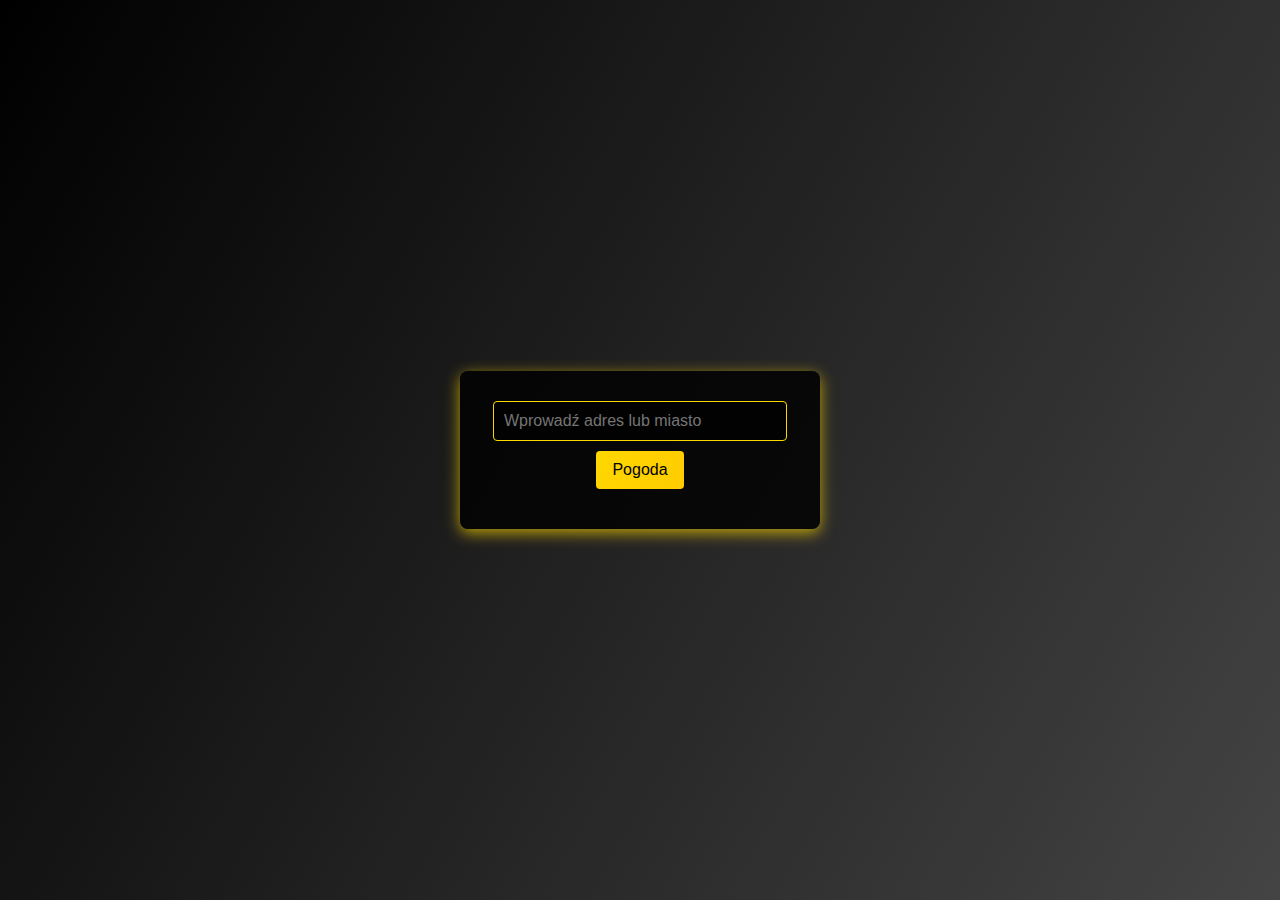
<file: lab4/index.html>
<!DOCTYPE html>
<html lang="pl">
<head>
    <meta charset="UTF-8">
    <title>LAB D - Pogoda</title>
    <link rel="stylesheet" href="style.css">
</head>
<body>
    <div id="weatherApp">
        <input type="text" id="addressInput" placeholder="Wprowadź adres lub miasto">
        <button id="weatherButton">Pogoda</button>
        <div id="weatherResults"></div>
    </div>
    <script src="app.js"></script>
</body>
</html>
</file>
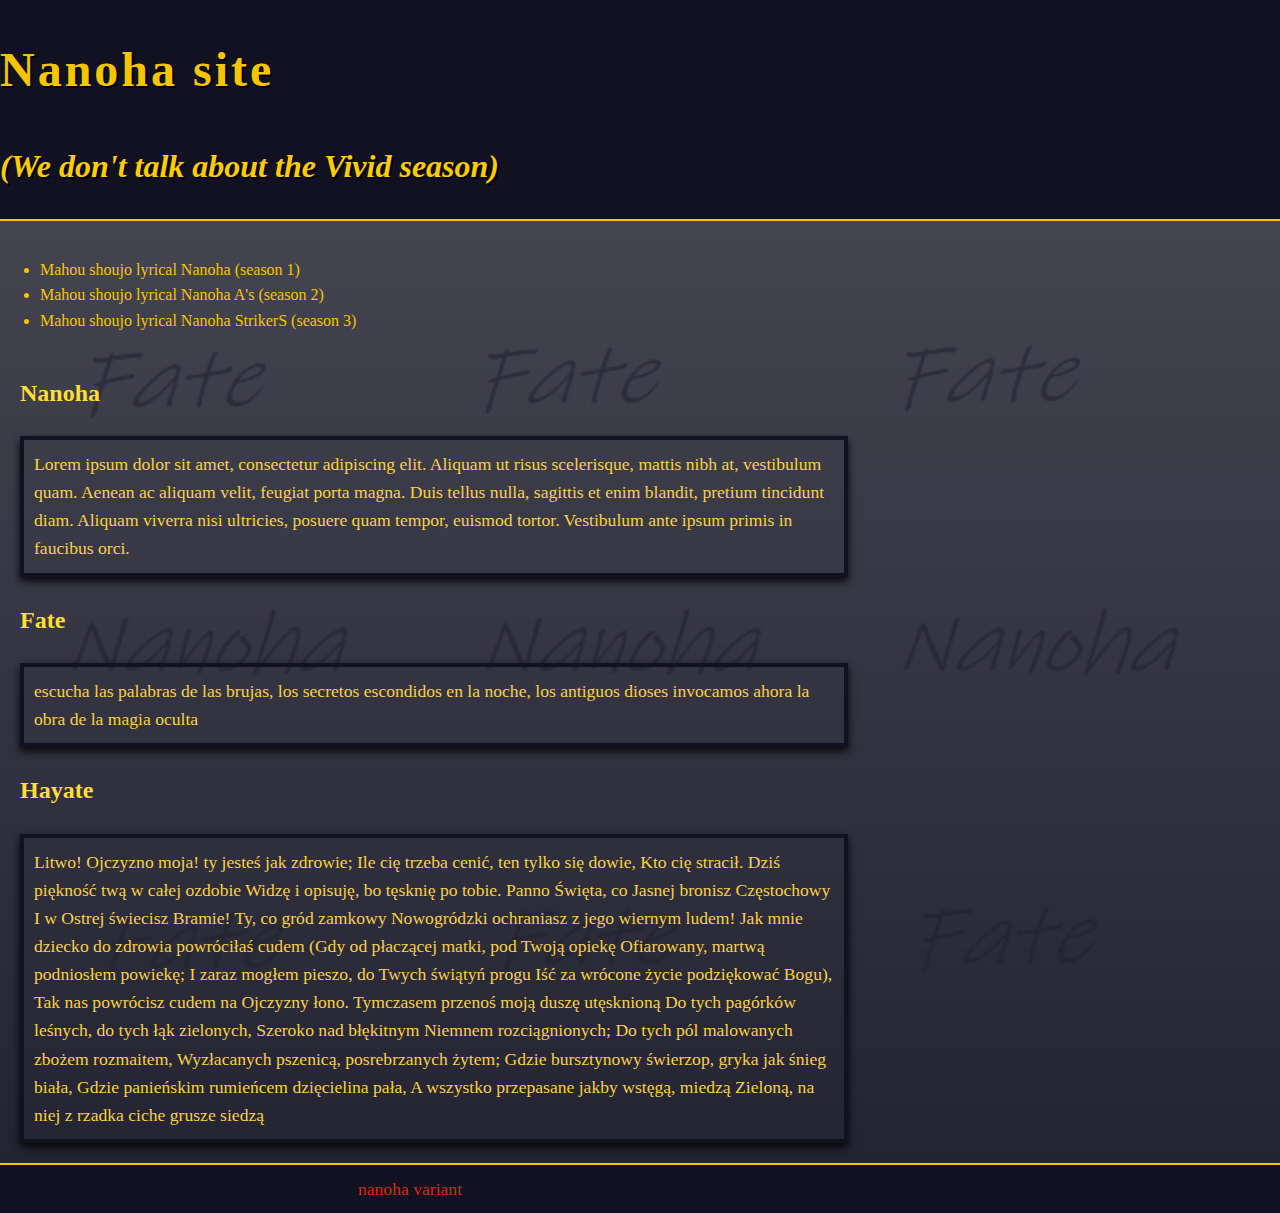
<file: lab1/page1.html>
<!DOCTYPE html>
<html lang="pl">
<head>
    <meta charset="UTF-8">
    <meta name="viewport" content="width=device-width, initial-scale=1.0">
    <title>Moja Strona</title>
    <link rel="stylesheet" href="page1.css"> 
</head>
<body>

    <header>
        <h1>Nanoha site</h1>
        <h2>(We don't talk about the Vivid season)</h2>
    </header>

    <main>
        <h3>Nanoha</h3>
        <p>Lorem ipsum dolor sit amet, consectetur adipiscing elit. Aliquam ut risus scelerisque, mattis nibh at, vestibulum quam. Aenean ac aliquam velit, feugiat porta magna. Duis tellus nulla, sagittis et enim blandit, pretium tincidunt diam. Aliquam viverra nisi ultricies, posuere quam tempor, euismod tortor. Vestibulum ante ipsum primis in faucibus orci.</p>
        
        <h3>Fate</h3>
        <p>escucha las palabras de las brujas, los secretos escondidos en la noche, los antiguos dioses invocamos ahora la obra de la magia oculta</p>
        
        <h3>Hayate</h3>
        <p>Litwo! Ojczyzno moja! ty jesteś jak zdrowie; Ile cię trzeba cenić, ten tylko się dowie, Kto cię stracił. Dziś piękność twą w całej ozdobie Widzę i opisuję, bo tęsknię po tobie. Panno Święta, co Jasnej bronisz Częstochowy I w Ostrej świecisz Bramie! Ty, co gród zamkowy Nowogródzki ochraniasz z jego wiernym ludem! Jak mnie dziecko do zdrowia powróciłaś cudem (Gdy od płaczącej matki, pod Twoją opiekę Ofiarowany, martwą podniosłem powiekę; I zaraz mogłem pieszo, do Twych świątyń progu Iść za wrócone życie podziękować Bogu), Tak nas powrócisz cudem na Ojczyzny łono. Tymczasem przenoś moją duszę utęsknioną Do tych pagórków leśnych, do tych łąk zielonych, Szeroko nad błękitnym Niemnem rozciągnionych; Do tych pól malowanych zbożem rozmaitem, Wyzłacanych pszenicą, posrebrzanych żytem; Gdzie bursztynowy świerzop, gryka jak śnieg biała, Gdzie panieńskim rumieńcem dzięcielina pała, A wszystko przepasane jakby wstęgą, miedzą Zieloną, na niej z rzadka ciche grusze siedzą</p>

        <ul>
            <li>Mahou shoujo lyrical Nanoha (season 1)</li>
            <li>Mahou shoujo lyrical Nanoha A's (season 2)</li>
            <li>Mahou shoujo lyrical Nanoha StrikerS (season 3)</li>
        </ul>
    </main>

    <footer>
        <p><a href="page2.html" class="link"></a></p> 
    </footer>

</body>
</html>
</file>
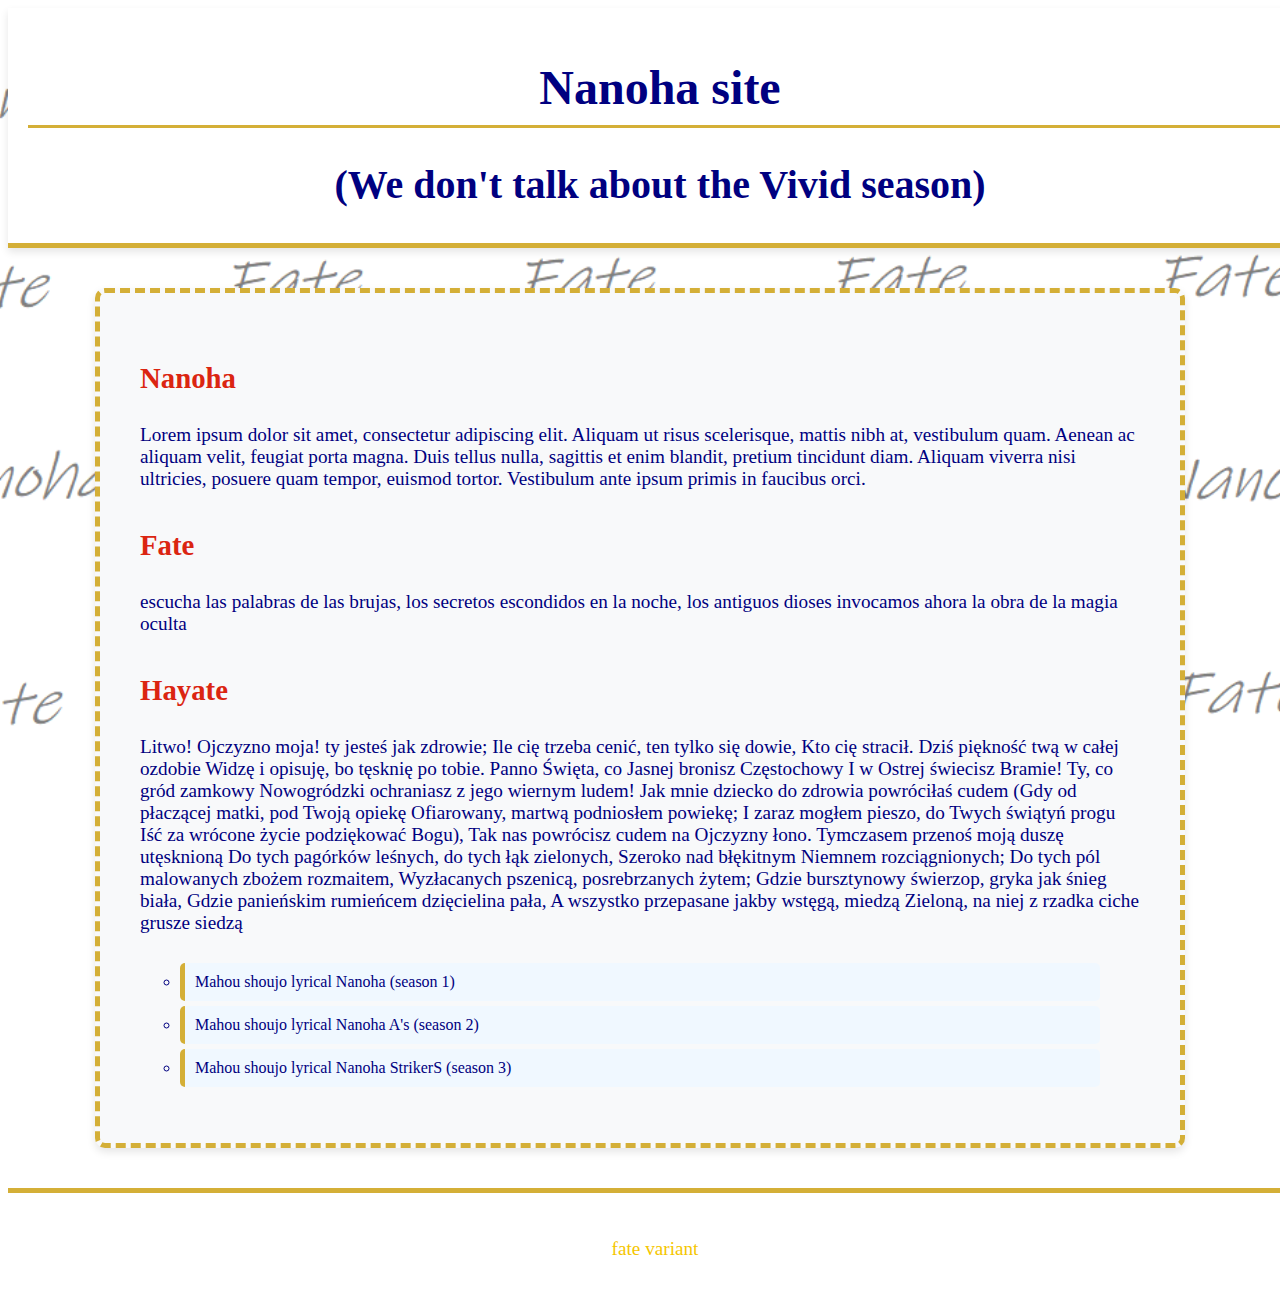
<file: lab1/page2.html>
<!DOCTYPE html>
<html lang="pl">
<head>
    <meta charset="UTF-8">
    <meta name="viewport" content="width=device-width, initial-scale=1.0">
    <title>Moja Strona</title>
    <link rel="stylesheet" href="page2.css">
</head>
<body>

    <header>
        <h1>Nanoha site</h1>
        <h2>(We don't talk about the Vivid season)</h2>
    </header>

    <main>
        <h3>Nanoha</h3>
        <p>Lorem ipsum dolor sit amet, consectetur adipiscing elit. Aliquam ut risus scelerisque, mattis nibh at, vestibulum quam. Aenean ac aliquam velit, feugiat porta magna. Duis tellus nulla, sagittis et enim blandit, pretium tincidunt diam. Aliquam viverra nisi ultricies, posuere quam tempor, euismod tortor. Vestibulum ante ipsum primis in faucibus orci.</p>
        
        <h3>Fate</h3>
        <p>escucha las palabras de las brujas, los secretos escondidos en la noche, los antiguos dioses invocamos ahora la obra de la magia oculta</p>
        
        <h3>Hayate</h3>
        <p>Litwo! Ojczyzno moja! ty jesteś jak zdrowie; Ile cię trzeba cenić, ten tylko się dowie, Kto cię stracił. Dziś piękność twą w całej ozdobie Widzę i opisuję, bo tęsknię po tobie. Panno Święta, co Jasnej bronisz Częstochowy I w Ostrej świecisz Bramie! Ty, co gród zamkowy Nowogródzki ochraniasz z jego wiernym ludem! Jak mnie dziecko do zdrowia powróciłaś cudem (Gdy od płaczącej matki, pod Twoją opiekę Ofiarowany, martwą podniosłem powiekę; I zaraz mogłem pieszo, do Twych świątyń progu Iść za wrócone życie podziękować Bogu), Tak nas powrócisz cudem na Ojczyzny łono. Tymczasem przenoś moją duszę utęsknioną Do tych pagórków leśnych, do tych łąk zielonych, Szeroko nad błękitnym Niemnem rozciągnionych; Do tych pól malowanych zbożem rozmaitem, Wyzłacanych pszenicą, posrebrzanych żytem; Gdzie bursztynowy świerzop, gryka jak śnieg biała, Gdzie panieńskim rumieńcem dzięcielina pała, A wszystko przepasane jakby wstęgą, miedzą Zieloną, na niej z rzadka ciche grusze siedzą</p>

        <ul>
            <li>Mahou shoujo lyrical Nanoha (season 1)</li>
            <li>Mahou shoujo lyrical Nanoha A's (season 2)</li>
            <li>Mahou shoujo lyrical Nanoha StrikerS (season 3)</li>
        </ul>
    </main>

    <footer>
        <p><a href="page1.html" class="link"></a></p> 
    </footer>

</body>
</html>
</file>
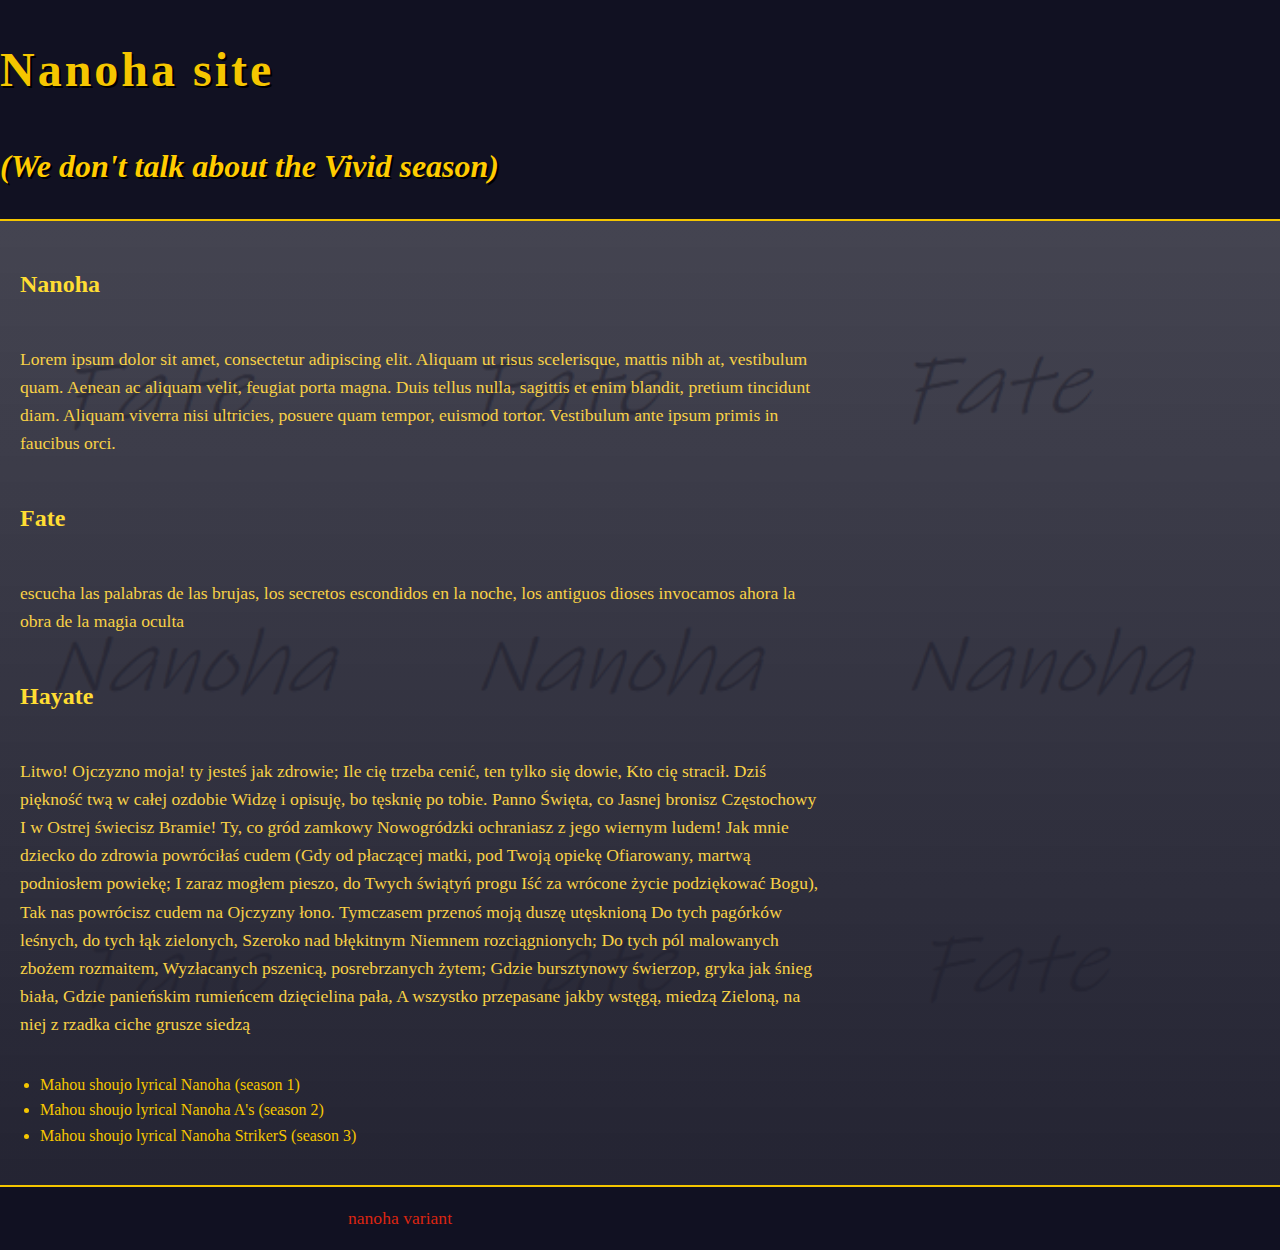
<file: lab1/strona.html>
<!DOCTYPE html>
<html lang="pl">
<head>
    <meta charset="UTF-8">
    <meta name="viewport" content="width=device-width, initial-scale=1.0">
    <title>Moja Strona</title>
    <link rel="stylesheet" href="strona.css"> 
</head>
<body>

    <header>
        <h1>Nanoha site</h1>
        <h2>(We don't talk about the Vivid season)</h2>
    </header>

    <main>
        <h3>Nanoha</h3>
        <p>Lorem ipsum dolor sit amet, consectetur adipiscing elit. Aliquam ut risus scelerisque, mattis nibh at, vestibulum quam. Aenean ac aliquam velit, feugiat porta magna. Duis tellus nulla, sagittis et enim blandit, pretium tincidunt diam. Aliquam viverra nisi ultricies, posuere quam tempor, euismod tortor. Vestibulum ante ipsum primis in faucibus orci.</p>
        
        <h3>Fate</h3>
        <p>escucha las palabras de las brujas, los secretos escondidos en la noche, los antiguos dioses invocamos ahora la obra de la magia oculta</p>
        
        <h3>Hayate</h3>
        <p>Litwo! Ojczyzno moja! ty jesteś jak zdrowie; Ile cię trzeba cenić, ten tylko się dowie, Kto cię stracił. Dziś piękność twą w całej ozdobie Widzę i opisuję, bo tęsknię po tobie. Panno Święta, co Jasnej bronisz Częstochowy I w Ostrej świecisz Bramie! Ty, co gród zamkowy Nowogródzki ochraniasz z jego wiernym ludem! Jak mnie dziecko do zdrowia powróciłaś cudem (Gdy od płaczącej matki, pod Twoją opiekę Ofiarowany, martwą podniosłem powiekę; I zaraz mogłem pieszo, do Twych świątyń progu Iść za wrócone życie podziękować Bogu), Tak nas powrócisz cudem na Ojczyzny łono. Tymczasem przenoś moją duszę utęsknioną Do tych pagórków leśnych, do tych łąk zielonych, Szeroko nad błękitnym Niemnem rozciągnionych; Do tych pól malowanych zbożem rozmaitem, Wyzłacanych pszenicą, posrebrzanych żytem; Gdzie bursztynowy świerzop, gryka jak śnieg biała, Gdzie panieńskim rumieńcem dzięcielina pała, A wszystko przepasane jakby wstęgą, miedzą Zieloną, na niej z rzadka ciche grusze siedzą</p>

        <ul>
            <li>Mahou shoujo lyrical Nanoha (season 1)</li>
            <li>Mahou shoujo lyrical Nanoha A's (season 2)</li>
            <li>Mahou shoujo lyrical Nanoha StrikerS (season 3)</li>
        </ul>
    </main>

    <footer>
        <p><a href="strona2.html" class="link"></a></p> 
    </footer>

</body>
</html>
</file>
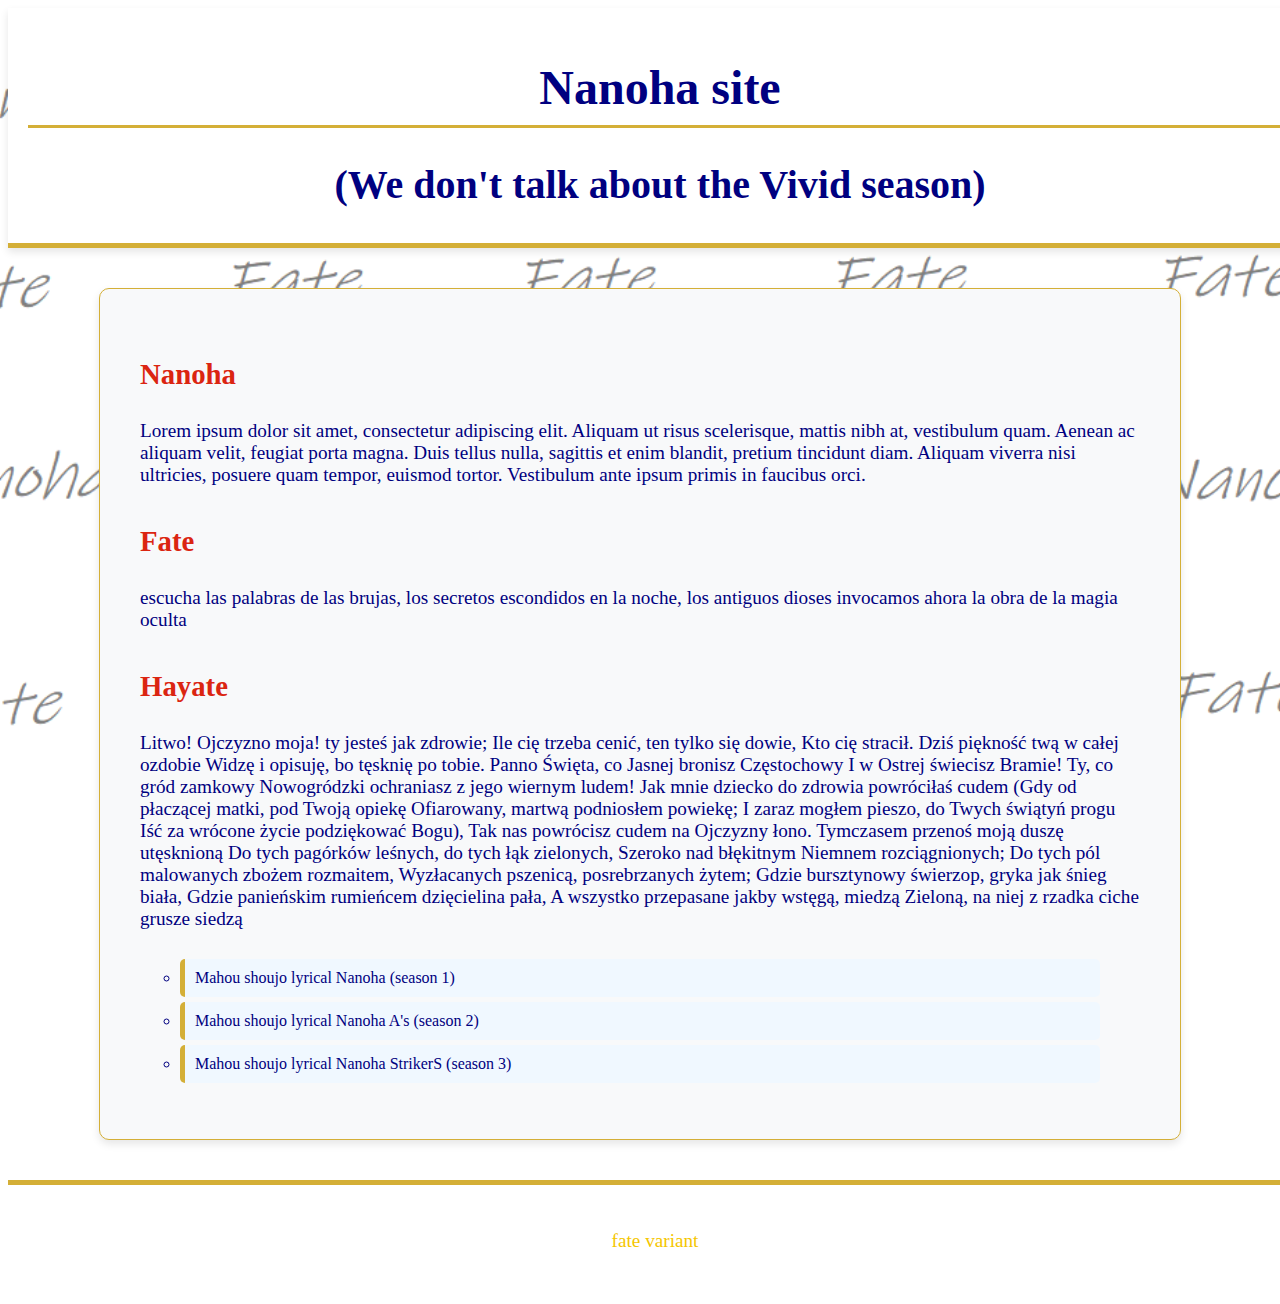
<file: lab1/strona2.html>
<!DOCTYPE html>
<html lang="pl">
<head>
    <meta charset="UTF-8">
    <meta name="viewport" content="width=device-width, initial-scale=1.0">
    <title>Moja Strona</title>
    <link rel="stylesheet" href="strona2.css"> 
</head>
<body>

    <header>
        <h1>Nanoha site</h1>
        <h2>(We don't talk about the Vivid season)</h2>
    </header>

    <main>
        <h3>Nanoha</h3>
        <p>Lorem ipsum dolor sit amet, consectetur adipiscing elit. Aliquam ut risus scelerisque, mattis nibh at, vestibulum quam. Aenean ac aliquam velit, feugiat porta magna. Duis tellus nulla, sagittis et enim blandit, pretium tincidunt diam. Aliquam viverra nisi ultricies, posuere quam tempor, euismod tortor. Vestibulum ante ipsum primis in faucibus orci.</p>
        
        <h3>Fate</h3>
        <p>escucha las palabras de las brujas, los secretos escondidos en la noche, los antiguos dioses invocamos ahora la obra de la magia oculta</p>
        
        <h3>Hayate</h3>
        <p>Litwo! Ojczyzno moja! ty jesteś jak zdrowie; Ile cię trzeba cenić, ten tylko się dowie, Kto cię stracił. Dziś piękność twą w całej ozdobie Widzę i opisuję, bo tęsknię po tobie. Panno Święta, co Jasnej bronisz Częstochowy I w Ostrej świecisz Bramie! Ty, co gród zamkowy Nowogródzki ochraniasz z jego wiernym ludem! Jak mnie dziecko do zdrowia powróciłaś cudem (Gdy od płaczącej matki, pod Twoją opiekę Ofiarowany, martwą podniosłem powiekę; I zaraz mogłem pieszo, do Twych świątyń progu Iść za wrócone życie podziękować Bogu), Tak nas powrócisz cudem na Ojczyzny łono. Tymczasem przenoś moją duszę utęsknioną Do tych pagórków leśnych, do tych łąk zielonych, Szeroko nad błękitnym Niemnem rozciągnionych; Do tych pól malowanych zbożem rozmaitem, Wyzłacanych pszenicą, posrebrzanych żytem; Gdzie bursztynowy świerzop, gryka jak śnieg biała, Gdzie panieńskim rumieńcem dzięcielina pała, A wszystko przepasane jakby wstęgą, miedzą Zieloną, na niej z rzadka ciche grusze siedzą</p>

        <ul>
            <li>Mahou shoujo lyrical Nanoha (season 1)</li>
            <li>Mahou shoujo lyrical Nanoha A's (season 2)</li>
            <li>Mahou shoujo lyrical Nanoha StrikerS (season 3)</li>
        </ul>
    </main>

    <footer>
        <p><a href="strona.html" class="link"></a></p> 
    </footer>

</body>
</html>
</file>
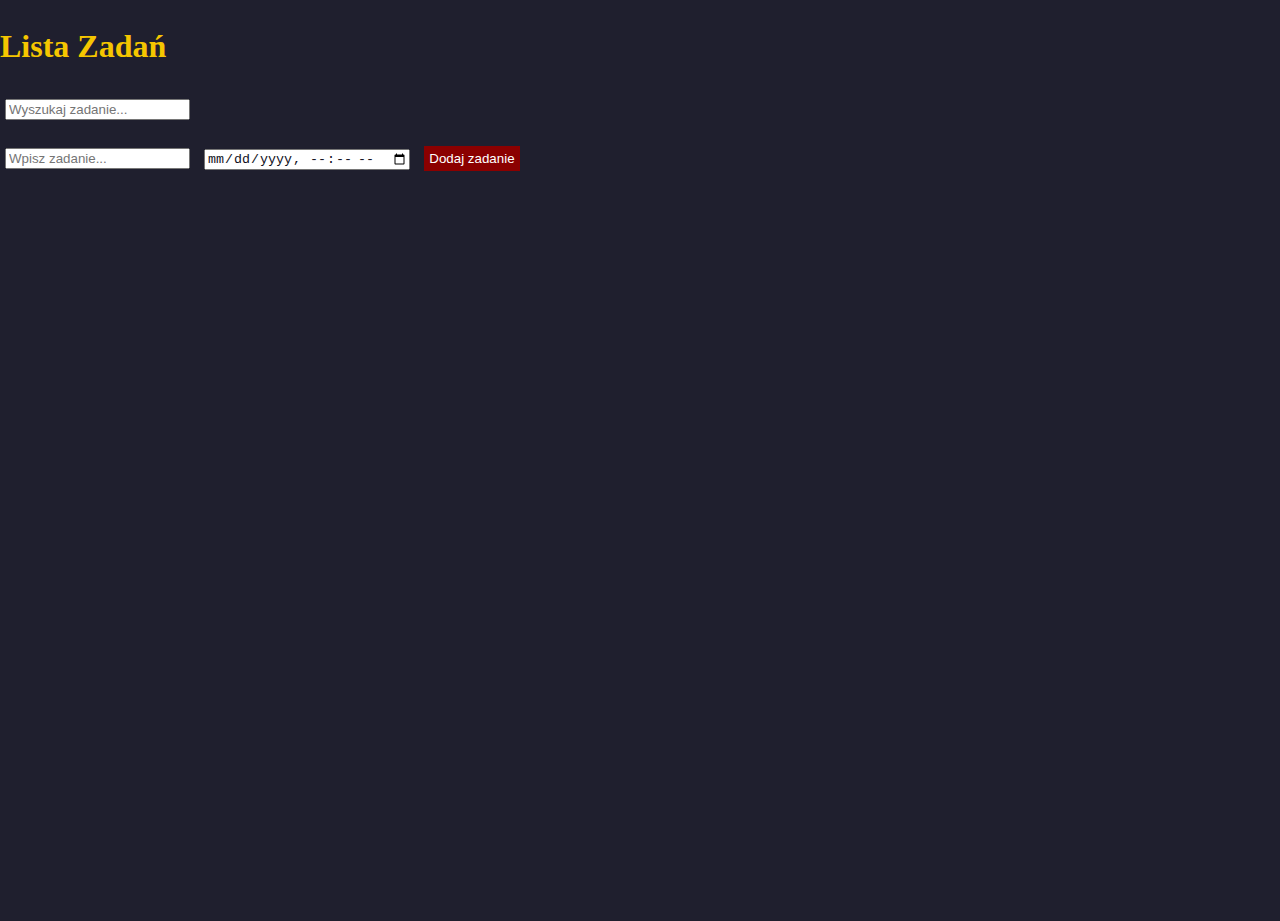
<file: lab2/page.html>
<!DOCTYPE html>
<html lang="pl"></html>
<head>
    <meta charset="UTF-8">
    <meta name="viewport" content="width=device-width, initial-scale=1.0">
    <title>Lista Zadań</title>
    <link rel="stylesheet" href="page.css">
</head>
<body>
    <h1>Lista Zadań</h1>

    <input type="text" id="search" placeholder="Wyszukaj zadanie...">

    <ul id="taskList"></ul>

    <input type="text" id="newTask" placeholder="Wpisz zadanie...">
    <input type="datetime-local" id="taskDeadline">
    <button id="addTaskBtn">Dodaj zadanie</button>

    <script src="script.js"></script>
</body>
</file>
<file: lab4/style.css>
body {
    font-family: "Lucida Console", Monaco, monospace;
    display: flex;
    justify-content: center;
    align-items: center;
    height: 100vh;
    margin: 0;
    background: linear-gradient(120deg, #000000, #444444);
    color: #ffd700;
    overflow: hidden;
}

#weatherApp {
    text-align: center;
    width: 320px;
    background: rgba(0, 0, 0, 0.8);
    padding: 20px;
    border-radius: 8px;
    box-shadow: 0 4px 15px rgba(255, 215, 0, 0.7);
    overflow: hidden;
}

#addressInput {
    width: 85%;
    padding: 10px;
    margin: 10px 0;
    font-size: 16px;
    border: 1px solid #ffd700;
    border-radius: 4px;
    background-color: rgba(0, 0, 0, 0.6);
    color: #ffd700;
}

#weatherButton {
    padding: 10px 16px;
    font-size: 16px;
    border: none;
    border-radius: 4px;
    background: linear-gradient(120deg, #ffd700, #ffcc00);
    color: #000000;
    cursor: pointer;
    transition: background 0.3s ease;
}

#weatherButton:hover {
    background: linear-gradient(120deg, #ffcc00, #ffd700);
}

#weatherResults {
    margin-top: 20px;
    font-size: 18px;
    max-height: 500px;
    overflow-y: auto;
    scrollbar-width: thin; /* For Firefox */
    scrollbar-color: #ffd700 rgba(0, 0, 0, 0.6); /* For Firefox */
}

#weatherResults::-webkit-scrollbar {
    width: 8px;
}

#weatherResults::-webkit-scrollbar-thumb {
    background-color: #ffd700;
    border-radius: 4px;
}

#weatherResults::-webkit-scrollbar-track {
    background-color: rgba(0, 0, 0, 0.6);
    border-radius: 4px;
}
</file>
<file: lab1/page1.css>
body {
    font-family: 'Garamond', serif;
    background-color: #1f1f2e;
    background-image: 
        linear-gradient(rgba(31, 31, 46, 0.8), rgba(31, 31, 46, 0.99)),
        url('tlo.png');
    background-size: cover;
    background-repeat: repeat;
    background-position: center;
    color: #f5c600;
    margin: 0;
    padding: 0;
    line-height: 1.6;
    display: flex;
    flex-direction: column;
    min-height: 100vh;
}

header {
    background-color: #111122;
    color: #f5c600;
    text-align: left;
    border-bottom: 2px solid #f5c600;
    width: 100%;
}

main {
    flex: 1;
    display: flex;
    flex-direction: column;
    justify-content: center;
    align-items: left;
    text-align: left;
    padding: 20px;
}

h1, h2 {
    text-shadow: 2px 2px #000000;
}

h1 {
    font-size: 3em;
    letter-spacing: 3px;
}

h2 {
    font-size: 2em;
    font-style: italic;
    color: #ffcc00;
}

h3 {
    order: 2;
    font-size: 1.5em;
    color: #ffdd33;
}

p {
    order: 2;
    font-size: 1.1em;
    color: #f8d146;
    max-width: 800px;
    border: 4px solid #111122;
    padding: 10px;
    margin: 0;
    box-shadow: 0 4px 8px rgba(0, 0, 0, 0.9);
}

ul {
    order: 1;
    list-style-type: disc;
    color: #f5c600;
    padding-left: 20px;
    max-width: 800px;
}

footer {
    background-color: #111122;
    color: #ffcc00;
    text-align: center;
    border-top: 2px solid #f5c600;
    position: relative;
    bottom: 0;
    width: 100%;
}

footer p {
    border: none;
    box-shadow: none;
    background-color: inherit;
}

.link {
    color: #db2511;
    text-decoration: none;
}

.link:after {
    content: "nanoha variant";
}

@media (max-width: 600px) {
    h1, h2 {
        font-size: 2em;
    }

    h3 {
        font-size: 1.2em;
    }

    p {
        font-size: 1em;
    }
}
</file>
<file: lab1/page2.css>
body {
    font-family: 'Comic Sans MS', 'Comic Sans', cursive;
    background-image: url('tlo.png');
    background-repeat: no-repeat;
    background-size: cover;
    background-position: center;
    background-attachment: fixed;
}

header {
    background-color: #ffffff;
    color: #000080;
    text-align: center;
    padding: 20px;
    border-bottom: 5px solid #d4af37;
    width: 100%;
    box-shadow: 0 4px 8px rgba(0, 0, 0, 0.1);
}

main {
    padding: 40px;
    background-color: #f8f9fa;
    border: 5px dashed #d4af37;
    border-radius: 10px;
    box-shadow: 0 4px 8px rgba(0, 0, 0, 0.1);
    max-width: 1000px;
    margin: 40px auto;
}

h1 {
    font-size: 3em;
    color: #000080;
    text-align: center;
    margin-bottom: 20px;
    border-bottom: 3px solid #d4af37;
    padding-bottom: 10px;
}

h2 {
    font-size: 2.5em;
    color: #000080;
    margin-bottom: 15px;
}

h3 {
    font-size: 1.8em;
    color: #db2511;
    margin-bottom: 10px;
}

p {
    font-size: 1.2em;
    color: #000080;
    padding: 10px 0;
}

ul {
    list-style-type: circle;
    color: #000080;
    padding-right: 40px;
}

ul li {
    background-color: #f0f8ff;
    padding: 10px;
    margin: 5px 0;
    border-left: 5px solid #d4af37;
    border-radius: 5px;
}

footer {
    background-color: #ffffff;
    color: #000080;
    text-align: center;
    padding: 15px;
    border-top: 5px solid #d4af37;
    width: 100%;
    margin-top: 30px;
}

.link {
    color: #f5c600;
    text-decoration: none;
}

.link:after {
    content: "fate variant";
}

@media (max-width: 800px) {
    main {
        padding: 20px;
    }

    h1 {
        font-size: 2.5em;
    }

    h2 {
        font-size: 2em;
    }

    h3 {
        font-size: 1.5em;
    }
}
</file>
<file: lab1/strona.css>
/* Ogólne ustawienia */
/* Ogólne ustawienia */
body {
    font-family: 'Garamond', serif;
    background-color: #1f1f2e; /* Ciemny, elegancki kolor tła */
    background-image: 
        linear-gradient(rgba(31, 31, 46, 0.8), rgba(31, 31, 46, 0.99)), /* Gradient z przezroczystością */
        url('tlo.png'); /* Twój obrazek w tle */
    background-size: cover;
    background-repeat: repeat;
    background-position: center;
    color: #f5c600; /* Złoty kolor tekstu */
    margin: 0;
    padding: 0;
    line-height: 1.6;
    display: flex;
    flex-direction: column;
    min-height: 100vh;
}


/* Nagłówek */
header {
    background-color: #111122; /* Bardzo ciemny kolor */
    color: #f5c600; /* Złoty tekst */
    text-align: left;
   /* padding: 20px;*/
    border-bottom: 2px solid #f5c600; /* Złoty pasek */
    width: 100%; /* Ustawienie pełnej szerokości */
 /* Uwzględnia padding w szerokości */
}

/* Główna treść */
main {
    flex: 1;
    display: flex;
    flex-direction: column;
    justify-content: center; /* Wyśrodkowanie pionowe treści */
    align-items: left; /* Wyśrodkowanie poziome treści */
    text-align: left; /* Wyśrodkowanie tekstu */
    padding: 20px;
}

h1, h2 {
    text-shadow: 2px 2px #000000; /* Lekki cień */
}

h1 {
    font-size: 3em;
    letter-spacing: 3px;
}

h2 {
    font-size: 2em;
    font-style: italic;
    color: #ffcc00; /* Jaśniejszy złoty */
}

h3 {
    font-size: 1.5em;
    color: #ffdd33;
}

p {
    font-size: 1.1em;
    color: #f8d146;
    max-width: 800px; /* Ograniczenie szerokości akapitów */
}

/* Lista */
ul {
    list-style-type: disc;
    color: #f5c600;
    padding-left: 20px;
    max-width: 800px; /* Ograniczenie szerokości listy */
}

/* Stopka */
footer {
    background-color: #111122;
    color: #ffcc00;
    text-align: center;
    /*padding: 20px;*/
    border-top: 2px solid #f5c600;
    position: relative;
    bottom: 0;
    width: 100%;
}
.link {
    color: #db2511; /* Złoty kolor */
    text-decoration: none; /* Bez podkreślenia */
}

.link:after {
    content: "nanoha variant"; /* Dodanie tekstu po linku */
}
/* Responsywność */
@media (max-width: 600px) {
    h1, h2 {
        font-size: 2em;
    }

    h3 {
        font-size: 1.2em;
    }

    p {
        font-size: 1em;
    }
}
</file>
<file: lab1/strona2.css>
/* Ogólne ustawienia */
body {
    background-image: url('tlo.png'); /* Przykładowa ścieżka */
    background-repeat: no-repeat;
    background-size: cover;
    background-position: center;
    background-attachment: fixed; /* Utrzymuje tło w jednym miejscu przy przewijaniu */
}


/* Nagłówek */
header {
    background-color: #ffffff; /* Białe tło */
    color: #000080; /* Ciemnoniebieski */
    text-align: center;
    padding: 20px;
    border-bottom: 5px solid #d4af37; /* Złoty akcent */
    width: 100%;
    box-shadow: 0 4px 8px rgba(0, 0, 0, 0.1); /* Lekki cień */
}

/* Główna treść */
main {
    padding: 40px;
    background-color: #f8f9fa; /* Bardzo jasnoszare tło */
    border: 1px solid #d4af37; /* Złote akcenty */
    border-radius: 10px;
    box-shadow: 0 4px 8px rgba(0, 0, 0, 0.1); /* Delikatny cień */
    max-width: 1000px; /* Ograniczenie szerokości */
    margin: 40px auto;
}

/* Nagłówki */
h1 {
    font-size: 3em;
    color: #000080; /* Ciemnoniebieski */
    text-align: center; /* Wyśrodkowanie głównego nagłówka */
    margin-bottom: 20px;
    border-bottom: 3px solid #d4af37; /* Złoty akcent */
    padding-bottom: 10px;
}

h2 {
    font-size: 2.5em;
    color: #000080;
    margin-bottom: 15px;
}

h3 {
    font-size: 1.8em;
    color: #db2511; /* Złoty akcent */
    margin-bottom: 10px;
}

/* Akapity */
p {
    font-size: 1.2em;
    color: #000080;
    padding: 10px 0;
}

/* Lista */
ul {
    list-style-type: circle;
    color: #000080;
    padding-right: 40px;
}

ul li {
    background-color: #f0f8ff; /* Jasnoniebieski */
    padding: 10px;
    margin: 5px 0;
    border-left: 5px solid #d4af37; /* Złote linie po lewej stronie */
    border-radius: 5px;
}

/* Stopka */
footer {
    background-color: #ffffff;
    color: #000080;
    text-align: center;
    padding: 15px;
    border-top: 5px solid #d4af37; /* Złoty akcent */
    width: 100%;
    margin-top: 30px;
}
.link {
    color: #f5c600; /* Złoty kolor */
    text-decoration: none; /* Bez podkreślenia */
}

.link:after {
    content: "fate variant"; /* Dodanie tekstu po linku */
}
/* Responsywność */
@media (max-width: 800px) {
    main {
        padding: 20px;
    }

    h1 {
        font-size: 2.5em;
    }

    h2 {
        font-size: 2em;
    }

    h3 {
        font-size: 1.5em;
    }
}
</file>
<file: lab2/page.css>
body {
    font-family: 'Garamond', serif;
    background-color: #1f1f2e;
    background-image: 
        linear-gradient(rgba(31, 31, 46, 0.8), rgba(31, 31, 46, 0.99));
    color: #f5c600;
    margin: 0;
    padding: 0;
    line-height: 1.6;
    min-height: 100vh;
}

input, button {
    color: #111122;
    margin: 5px;
}

.highlight {
    background-color: darkred;
}

ul {
    list-style-type: none;
    padding-left: 0;
}

li {
    margin: 10px 0;
    padding: 10px;
    border: 1px solid #ddd;
    border-radius: 5px;
    position: relative;
}

button {
    right: 10px;
    top: 10px;
    background-color: darkred;
    color: white;
    border: none;
    padding: 5px;
    cursor: pointer;
}

button:hover {
    background-color: rgb(24, 20, 20);
}
</file>
